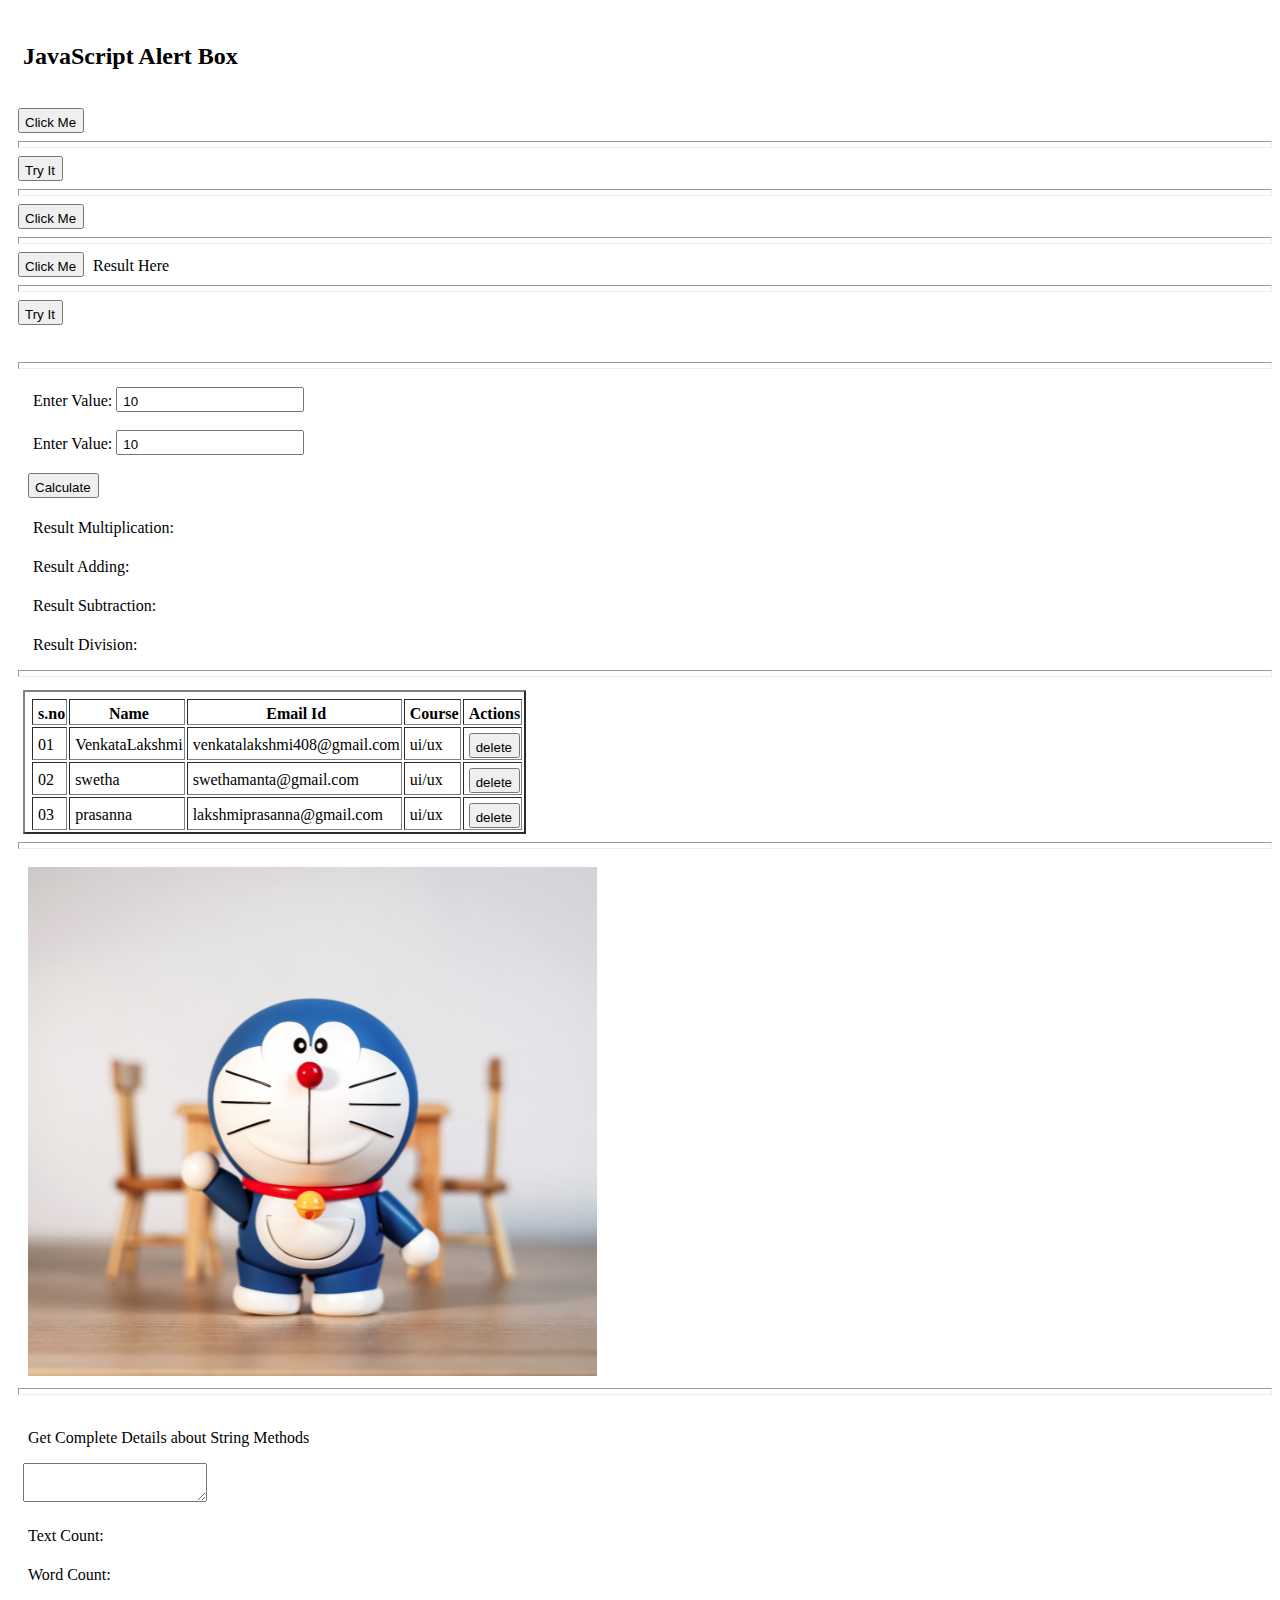
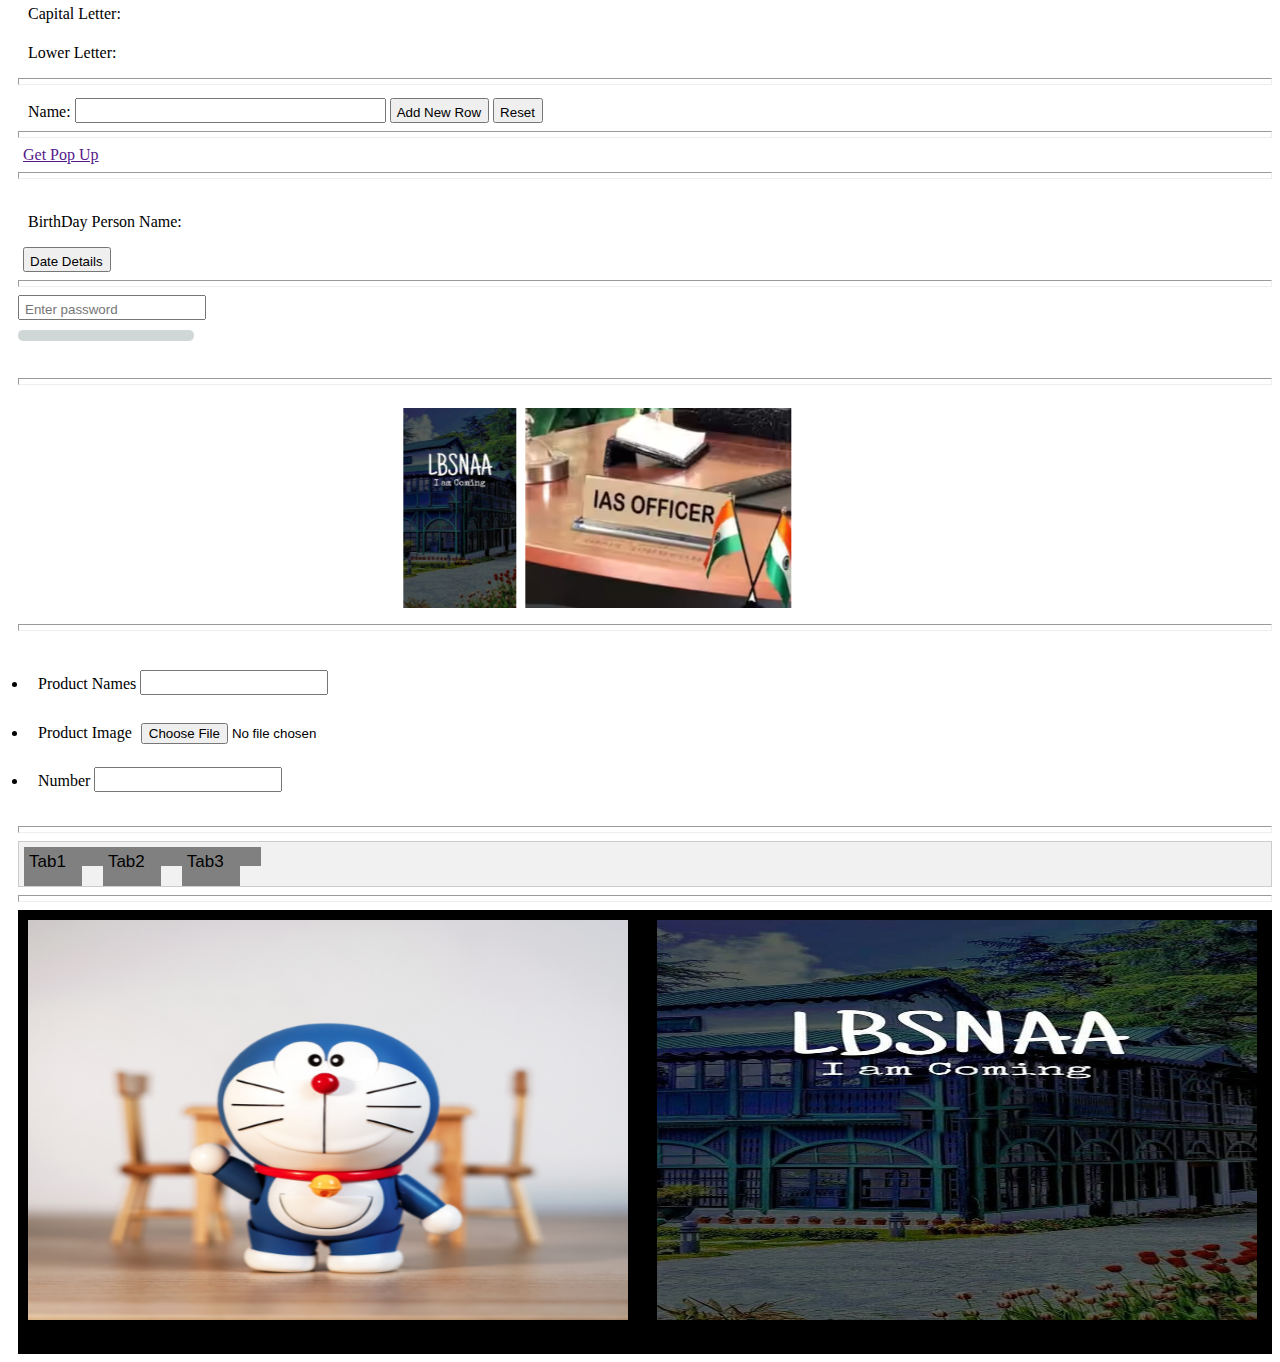
<file: index.html>
<!DOCTYPE html>
<html lang="en">
<head>
    <meta charset="UTF-8">
    <meta name="viewport" content="width=device-width, initial-scale=1.0">
    <title>JavaScript</title>
    <link rel="stylesheet" href="css1.css">
</head>
<body>
    <h2>JavaScript Alert Box</h2>
    <br>
    <button onclick="myfunction()">Click Me</button>
    <br><hr>
    <button onclick="myfunction1()">Try It</button>
    <hr>
    <button id="" onclick="getalert();">Click Me</button>
    <hr>
    <button id="" onclick="getalert1();">Click Me</button>
    <span id="result">Result Here</span>
    <hr>
    <button onclick ="myfunction2()">Try It</button>
    <p id="demo"></p>
    <hr>

    <div class="form">
        <form action="#">
         <label for="form">Enter Value: </label>
         <input type="number" id="form" value="10">
        <br> <br>
        <label for="form1">Enter Value: </label>
         <input type="number" id="form1" value="10">
       <br><br>
         <button id="btn-6">Calculate</button>
         <p id="p1">Result Multiplication: </p>
         <p id="p2"> Result Adding: </p>
         <p id="p3">Result Subtraction: </p>
         <p id="p4"> Result Division: </p>
        </form>
    </div>
    <hr>
    <div id="table1">
        <table border="2">
            <tr>
                <th>
                    s.no
                </th>
                <th>
                    Name
                </th>
                <th>
                   Email Id
                </th>
                <th>
                    Course
                </th>
                <th>
                    Actions
                </th>
                </tr>
        <tr id="r1">
            <td>
                01
            </td>
            <td>
                VenkataLakshmi
            </td>
            <td>
                venkatalakshmi408@gmail.com
            </td>
            <td>
                ui/ux
            </td>
            <td>
                <button onclick="vision('r1')">
                    delete
                </button>
            </td>
        </tr>
        <tr id="r2">
            <td>
                02
            </td>
            <td>
                swetha 
            </td>
            <td>
                swethamanta@gmail.com
            </td>
            <td>
                ui/ux
            </td>
            <td>
                <button onclick="vision('r2')">
                    delete
                </button>
            </td>
        </tr>
        <tr id="r3">
            <td>
                03
            </td>
            <td>
               prasanna
            </td>
            <td>
                lakshmiprasanna@gmail.com
            </td>
            <td>
                ui/ux
            </td>
            <td>
                <button  onclick="vision('r3')">
                    delete
                </button>
            </td>
        </tr>

        </table>
    </div>
    <hr>
    <div>
        <img src="1.webp" alt="img1" id="img1" onmouseover="imgZoom()" onmouseleave="imgOut()">
    </div>
    <hr>
    <div>
        <p>Get Complete Details about String Methods</p>
        <textarea id="txt-box"></textarea>
        <p id="p9">Text Count: </p>
        <p id="p10">Word Count: </p>
        <p id="p11">Capital Letter: </p>
        <p id="p12">Lower Letter: </p>
    </div>
    <hr>

    <div class="parent">
    <label>Name: </label>
    <input type="text" id="inp" style="width: 300px;">
    <button id="btn-9">Add New Row</button>
    <button id="btn-10">Reset</button>
    </div>
    <hr>
    <a href=""onclick="LoginPage();">Get Pop Up</a>
    <hr>
    <div>
        <p id="p13">BirthDay Person Name: </p>
        <button id="btn-11" onclick="getDate();">Date Details</button>
    </div>
    <hr>
    <input type="password" id="password" oninput="checkStrength()" placeholder="Enter password">
    <div id="strength-bar">
    <div id="strength-fill">
    </div>
    </div>
    <p id="result"></p>
    <hr>
    <div>
        <marquee scrollamount="40" id="marque" direction="right" onmouseover="imgScrollStop();" onmouseleave="imgScrollStart()">
            <img src="2.jpeg"  height="200px">
            <img src="upsc.jpg"  height="200px">
        </marquee>
    </div>
    <hr>
    </div>
    <script>
    function getalert()
    {
        alert("Welcome to JavaScript");
    }
    </script>
    <form method="post" enctype="multipart/form-data" action="">
        <ul>
            <li>
                <label for="fname" class="required">Product Names</label>
                <input type="text" onblur="return validate1()" required="" name="pr_name" id="pr_name" value="" class="text jsid_3">
                <span style="color: red" id="pr_name_result"></span>
            </li><br>
            <li>
                <label for="fname" class="required">Product Image</label>
                <input type="file" onblur="validate1()" required="" name="pr_img" value="" id="pr_img" class="text jsid_4">
                <span style="color:red" id="pr_img_result"></span>
            </li><br>
            <li>
                <label for="Email" class="required">Number</label>
                <input type="text" onblur="validate1()" required="" name="pr_cost" id="pr_cost" value="" class="text jsid_5">
                <span style="color:red" id="pr_cost_result"></span>
            </li><br>
        </ul>
    </form>
    <hr>
        <div class="tab">
            <button class="tablinks" onclick="openCity(event, 'Tab1')">Tab1<button>
            <button class="tablinks" onclick="openCity(event, 'Tab2')">Tab2<button>
            <button class="tablinks" onclick="openCity(event, 'Tab3')">Tab3<button>
          </div>
          <hr>
          <div class="scroll-container">
            <img src="1.webp" alt="doramon" width="600" height="400">
            <img src="2.jpeg" alt="upsc" width="600" height="400">
            <img src="upsc.jpg" alt="upsc" width="600" height="400">
          </div>
    <script src="js1.js"></script>
</body>
</html>
</file>
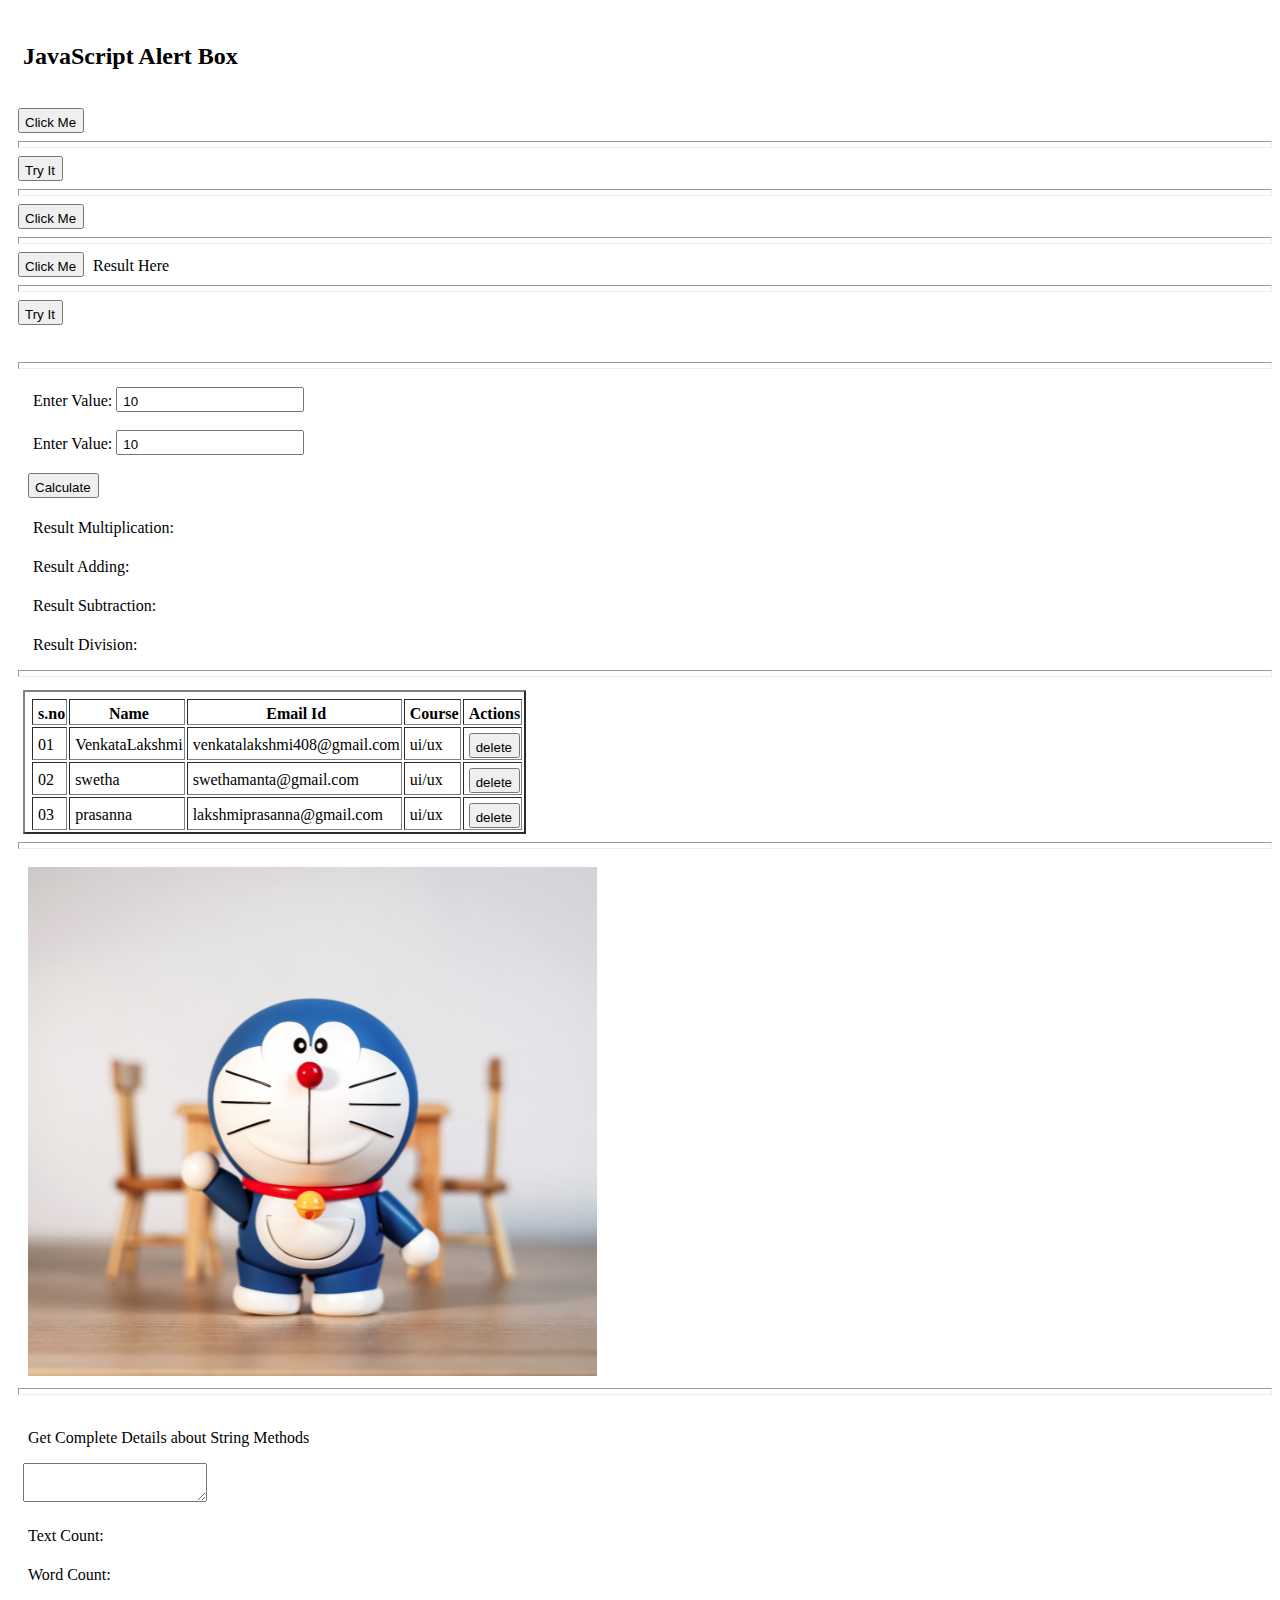
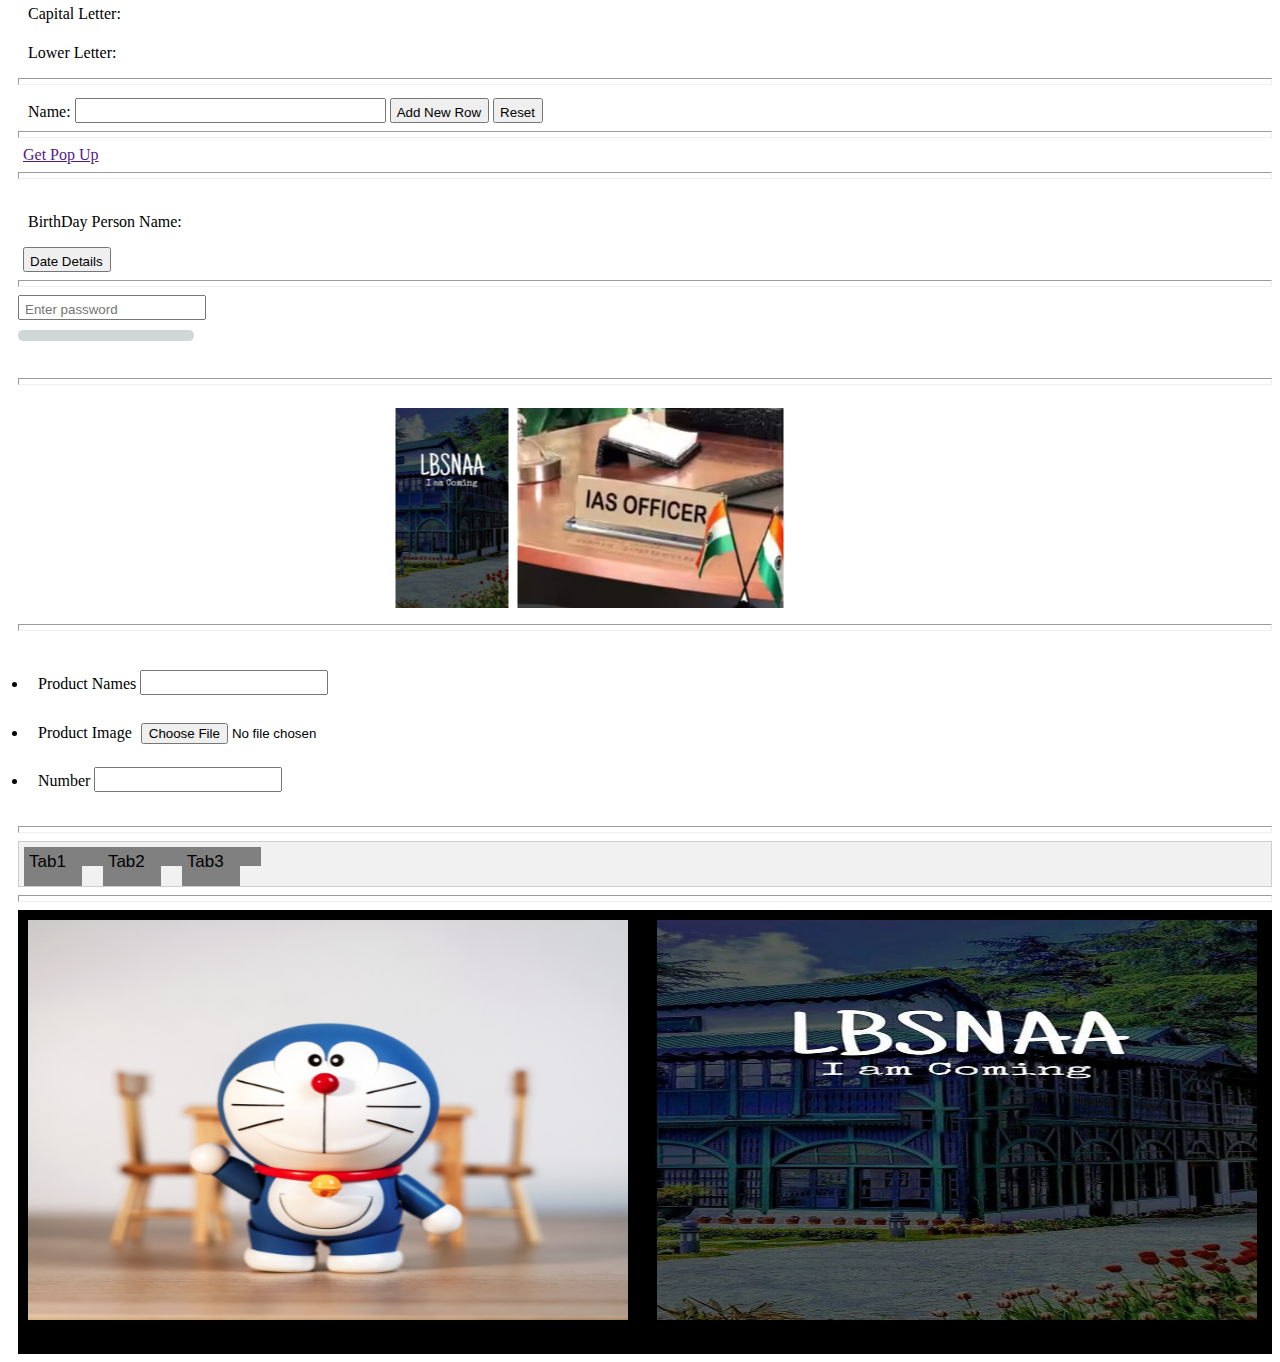
<file: jshtml.html>
<!DOCTYPE html>
<html lang="en">
<head>
    <meta charset="UTF-8">
    <meta name="viewport" content="width=device-width, initial-scale=1.0">
    <title>JavaScript</title>
    <link rel="stylesheet" href="css1.css">
</head>
<body>
    <h2>JavaScript Alert Box</h2>
    <br>
    <button onclick="myfunction()">Click Me</button>
    <br><hr>
    <button onclick="myfunction1()">Try It</button>
    <hr>
    <button id="" onclick="getalert();">Click Me</button>
    <hr>
    <button id="" onclick="getalert1();">Click Me</button>
    <span id="result">Result Here</span>
    <hr>
    <button onclick ="myfunction2()">Try It</button>
    <p id="demo"></p>
    <hr>

    <div class="form">
        <form action="#">
         <label for="form">Enter Value: </label>
         <input type="number" id="form" value="10">
        <br> <br>
        <label for="form1">Enter Value: </label>
         <input type="number" id="form1" value="10">
       <br><br>
         <button id="btn-6">Calculate</button>
         <p id="p1">Result Multiplication: </p>
         <p id="p2"> Result Adding: </p>
         <p id="p3">Result Subtraction: </p>
         <p id="p4"> Result Division: </p>
        </form>
    </div>
    <hr>
    <div id="table1">
        <table border="2">
            <tr>
                <th>
                    s.no
                </th>
                <th>
                    Name
                </th>
                <th>
                   Email Id
                </th>
                <th>
                    Course
                </th>
                <th>
                    Actions
                </th>
                </tr>
        <tr id="r1">
            <td>
                01
            </td>
            <td>
                VenkataLakshmi
            </td>
            <td>
                venkatalakshmi408@gmail.com
            </td>
            <td>
                ui/ux
            </td>
            <td>
                <button onclick="vision('r1')">
                    delete
                </button>
            </td>
        </tr>
        <tr id="r2">
            <td>
                02
            </td>
            <td>
                swetha 
            </td>
            <td>
                swethamanta@gmail.com
            </td>
            <td>
                ui/ux
            </td>
            <td>
                <button onclick="vision('r2')">
                    delete
                </button>
            </td>
        </tr>
        <tr id="r3">
            <td>
                03
            </td>
            <td>
               prasanna
            </td>
            <td>
                lakshmiprasanna@gmail.com
            </td>
            <td>
                ui/ux
            </td>
            <td>
                <button  onclick="vision('r3')">
                    delete
                </button>
            </td>
        </tr>

        </table>
    </div>
    <hr>
    <div>
        <img src="1.webp" alt="img1" id="img1" onmouseover="imgZoom()" onmouseleave="imgOut()">
    </div>
    <hr>
    <div>
        <p>Get Complete Details about String Methods</p>
        <textarea id="txt-box"></textarea>
        <p id="p9">Text Count: </p>
        <p id="p10">Word Count: </p>
        <p id="p11">Capital Letter: </p>
        <p id="p12">Lower Letter: </p>
    </div>
    <hr>

    <div class="parent">
    <label>Name: </label>
    <input type="text" id="inp" style="width: 300px;">
    <button id="btn-9">Add New Row</button>
    <button id="btn-10">Reset</button>
    </div>
    <hr>
    <a href=""onclick="LoginPage();">Get Pop Up</a>
    <hr>
    <div>
        <p id="p13">BirthDay Person Name: </p>
        <button id="btn-11" onclick="getDate();">Date Details</button>
    </div>
    <hr>
    <input type="password" id="password" oninput="checkStrength()" placeholder="Enter password">
    <div id="strength-bar">
    <div id="strength-fill">
    </div>
    </div>
    <p id="result"></p>
    <hr>
    <div>
        <marquee scrollamount="40" id="marque" direction="right" onmouseover="imgScrollStop();" onmouseleave="imgScrollStart()">
            <img src="2.jpeg"  height="200px">
            <img src="upsc.jpg"  height="200px">
        </marquee>
    </div>
    <hr>
    </div>
    <script>
    function getalert()
    {
        alert("Welcome to JavaScript");
    }
    </script>
    <form method="post" enctype="multipart/form-data" action="">
        <ul>
            <li>
                <label for="fname" class="required">Product Names</label>
                <input type="text" onblur="return validate1()" required="" name="pr_name" id="pr_name" value="" class="text jsid_3">
                <span style="color: red" id="pr_name_result"></span>
            </li><br>
            <li>
                <label for="fname" class="required">Product Image</label>
                <input type="file" onblur="validate1()" required="" name="pr_img" value="" id="pr_img" class="text jsid_4">
                <span style="color:red" id="pr_img_result"></span>
            </li><br>
            <li>
                <label for="Email" class="required">Number</label>
                <input type="text" onblur="validate1()" required="" name="pr_cost" id="pr_cost" value="" class="text jsid_5">
                <span style="color:red" id="pr_cost_result"></span>
            </li><br>
        </ul>
    </form>
    <hr>
        <div class="tab">
            <button class="tablinks" onclick="openCity(event, 'Tab1')">Tab1<button>
            <button class="tablinks" onclick="openCity(event, 'Tab2')">Tab2<button>
            <button class="tablinks" onclick="openCity(event, 'Tab3')">Tab3<button>
          </div>
          <hr>
          <div class="scroll-container">
            <img src="1.webp" alt="doramon" width="600" height="400">
            <img src="2.jpeg" alt="upsc" width="600" height="400">
            <img src="upsc.jpg" alt="upsc" width="600" height="400">
          </div>
    <script src="js1.js"></script>
</body>
</html>
</file>
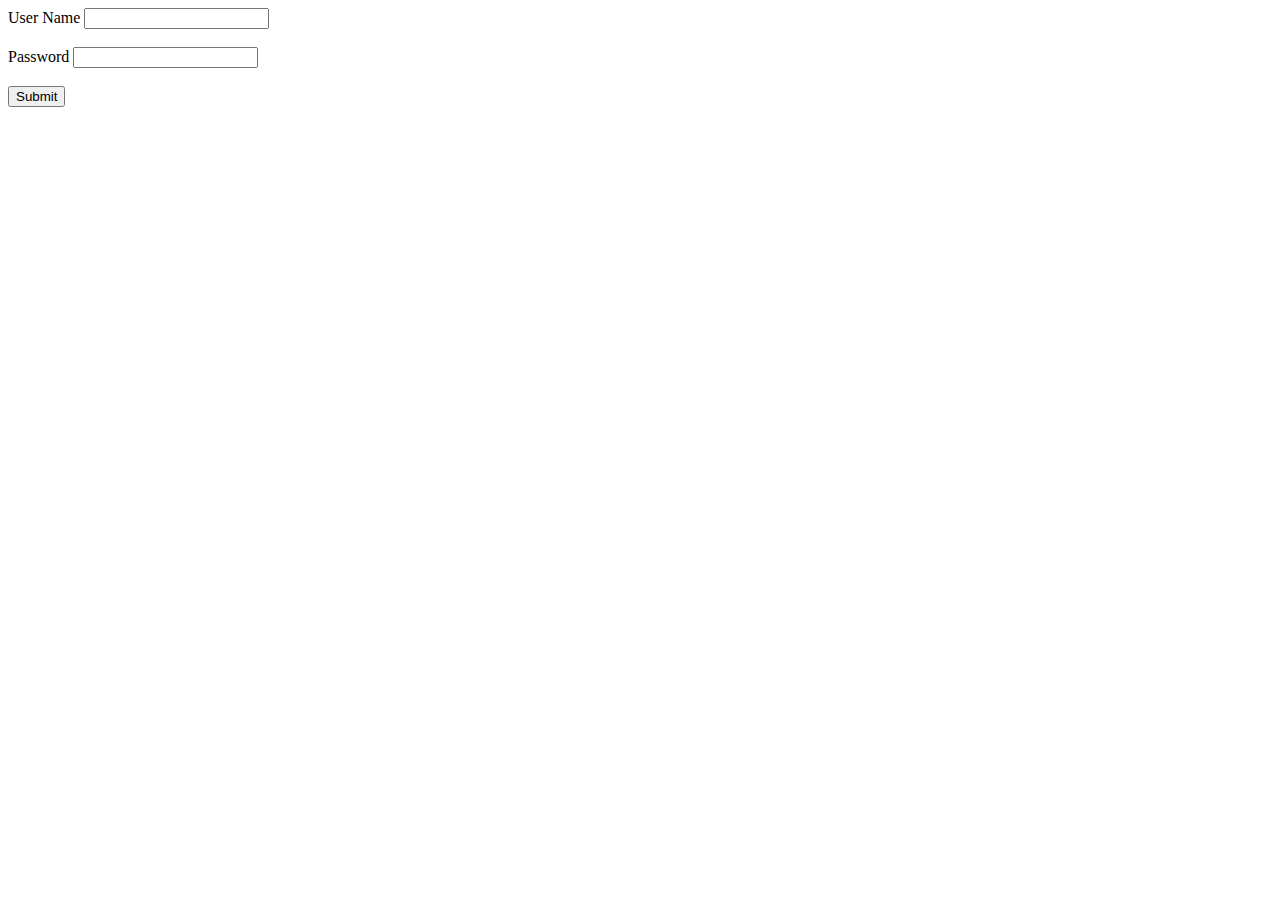
<file: login.html>
<!DOCTYPE html>
<html lang="en">
<head>
    <meta charset="UTF-8">
    <meta name="viewport" content="width=device-width, initial-scale=1.0">
    <title>Document</title>
</head>
<body>
    <form action="">
        <label for="uname">User Name</label>
        <input type="text" name="form" id="uname">
        <br>
        <br>
        <label for="password">Password</label>
        <input type="password" name="form" id="password">
        <br>
        <br>
        <button>Submit</button>
    </form>
</body>
</html>
</file>
<file: css1.css>
*:not(#strength-bar):not(#strength-fill) {
    padding-left: 5px;
    padding-top: 5px;
}
.b1{
    border: 5px double rgb(146, 8, 8);
    margin-left:14px ;
}

#strength-bar {
    width: 14%;
    height: 11px;
    background-color: rgba(166, 180, 181, 0.539);
    margin-top: 10px;
    border-radius: 5px;
}

#strength-fill {
    height: 100%;
    width: 0;
    background-color: red;
    border-radius: 5px;
    transition: width 0.3s ease-in-out;
}
.tab {
    overflow: hidden;
    border: 1px solid #ccc;
    background-color: #f1f1f1;
  }
.tab button {
    background-color:grey;
    float: left;
    border: none;
    outline: none;
    cursor: pointer;
    padding: 14px 16px;
    transition: 0.3s;
    font-size: 17px;
  }

  div.scroll-container{
    background-color: black;
    overflow:auto;
    white-space: nowrap;
    padding: 10px;
  }
  div.scroll-container img{
    padding: 20px;
  }
</file>
